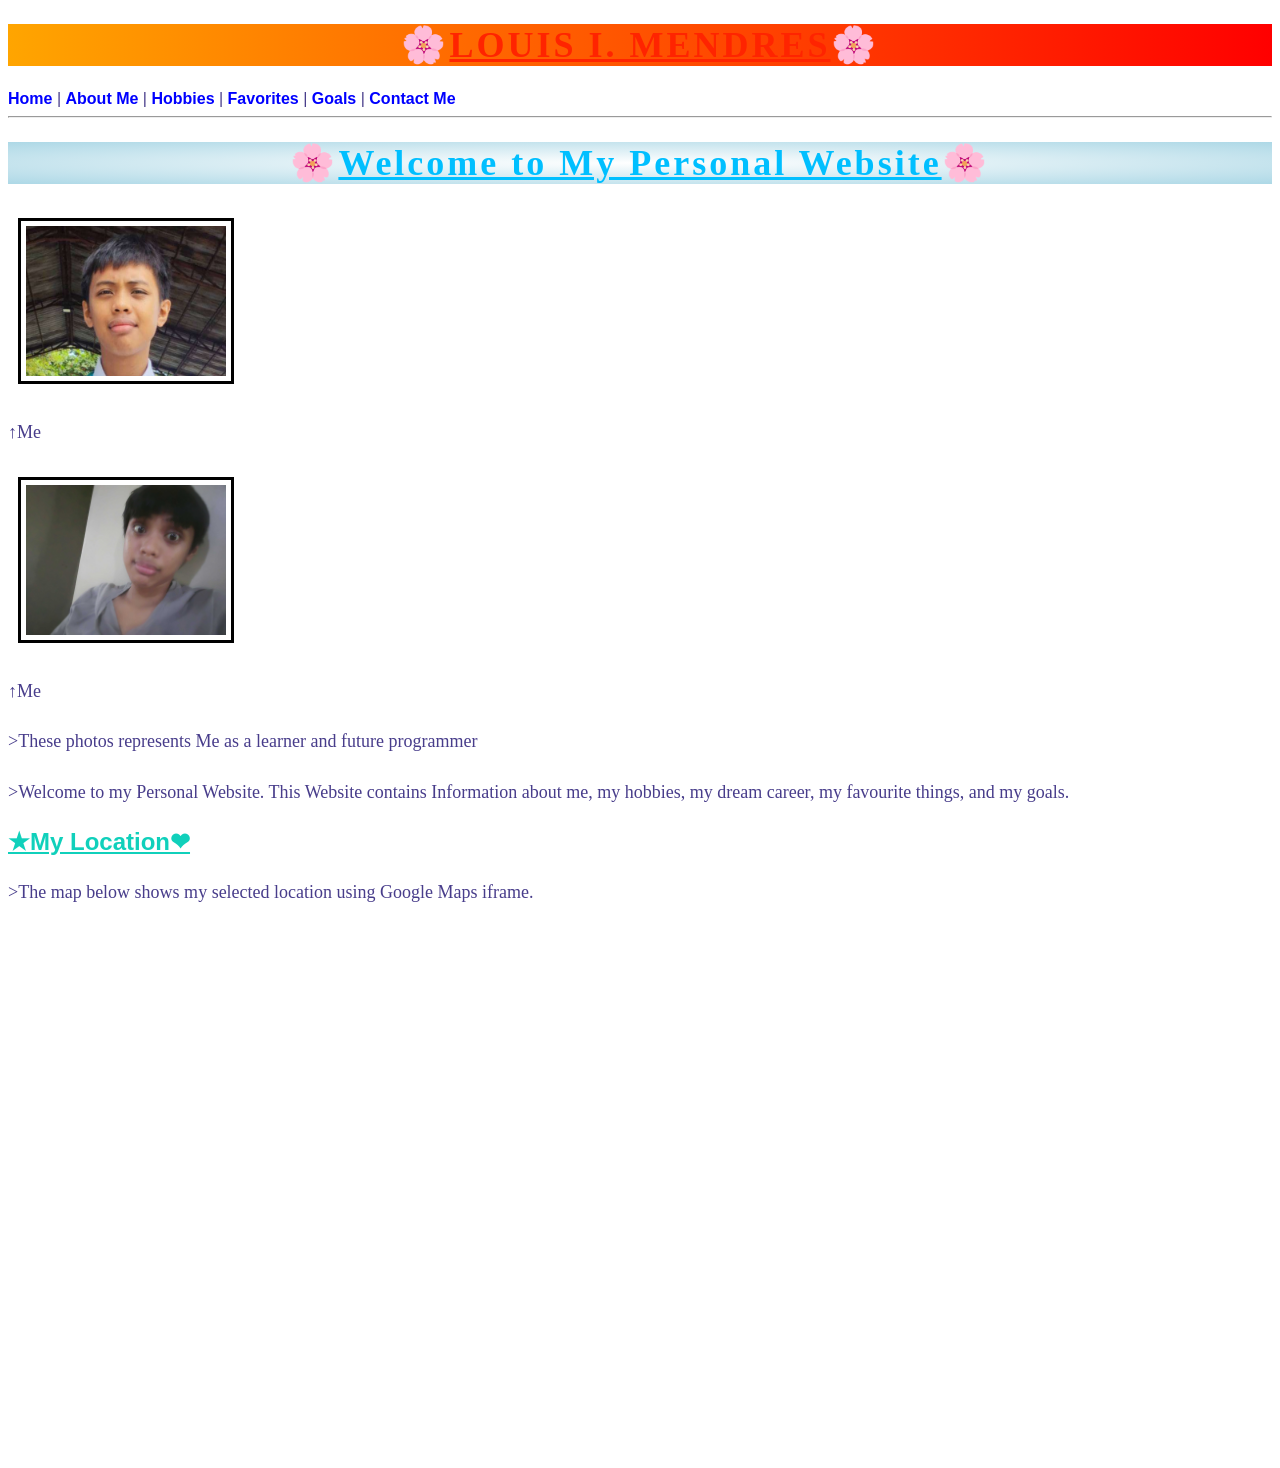
<file: index.html>
﻿<!DOCTYPE html>

<html>

<head>

    <link rel="stylesheet" type="text/css" href="style.css">

    <title>Mendres' Profile</title>

</head>


<body>

    <h1 class="red-text"><u>Louis I. Mendres</u></h1>

    <nav>
        <a class="nav-link" href="index.html">Home</a> |
        <a class="nav-link" href="about.html">About Me</a> |
        <a class="nav-link" href="hobbies.html">Hobbies</a> |
        <a class="nav-link" href="favorites.html">Favorites</a> |
        <a class="nav-link" href="goals.html">Goals</a> |
        <a class="nav-link" href="contact.html">Contact Me</a>
    </nav>

    <hr>

    <h1 header id="main-header"><u>Welcome to My Personal Website</u></h1>

    <div class="gallery">
        <div class="gallery-item">
            <img src="imageme.jpg" alt="Profile">
            <p>↑Me</p>
        </div>
        <div class="gallery-item">
            <img src="imageme2.jpg" alt="Profile2">
            <p>↑Me</p>
        </div>
        </div>
    </div>

    <p>>These photos represents Me as a learner and future programmer</p>

    <p>>Welcome to my Personal Website. This Website contains Information about me, my hobbies, my dream career, my favourite things, and my goals.</p>

    <h2>My Location</h2>
    <p>>The map below shows my selected location using Google Maps iframe.</p>

    <iframe class="profile-video" src="https://www.google.com/maps/embed?pb=!1m18!1m12!1m3!1d31404.97904467879!2d123.94791102502911!3d10.29197897450439!2m3!1f0!2f0!3f0!3m2!1i1024!2i768!4f13.1!3m3!1m2!1s0x33a99a1d7b4a310f%3A0x761adc91ac6de8b1!2sBasak%2C%20Lapu-Lapu%2C%20Cebu!5e0!3m2!1sen!2sph!4v1786000617124!5m2!1sen!2sph"
            width="600"
            height="450"
            style="border:0;"
            allowfullscreen=""
            loading="lazy"
            referrerpolicy="no-referrer-when-downgrade">
    </iframe>
</body>

</html>
</file>
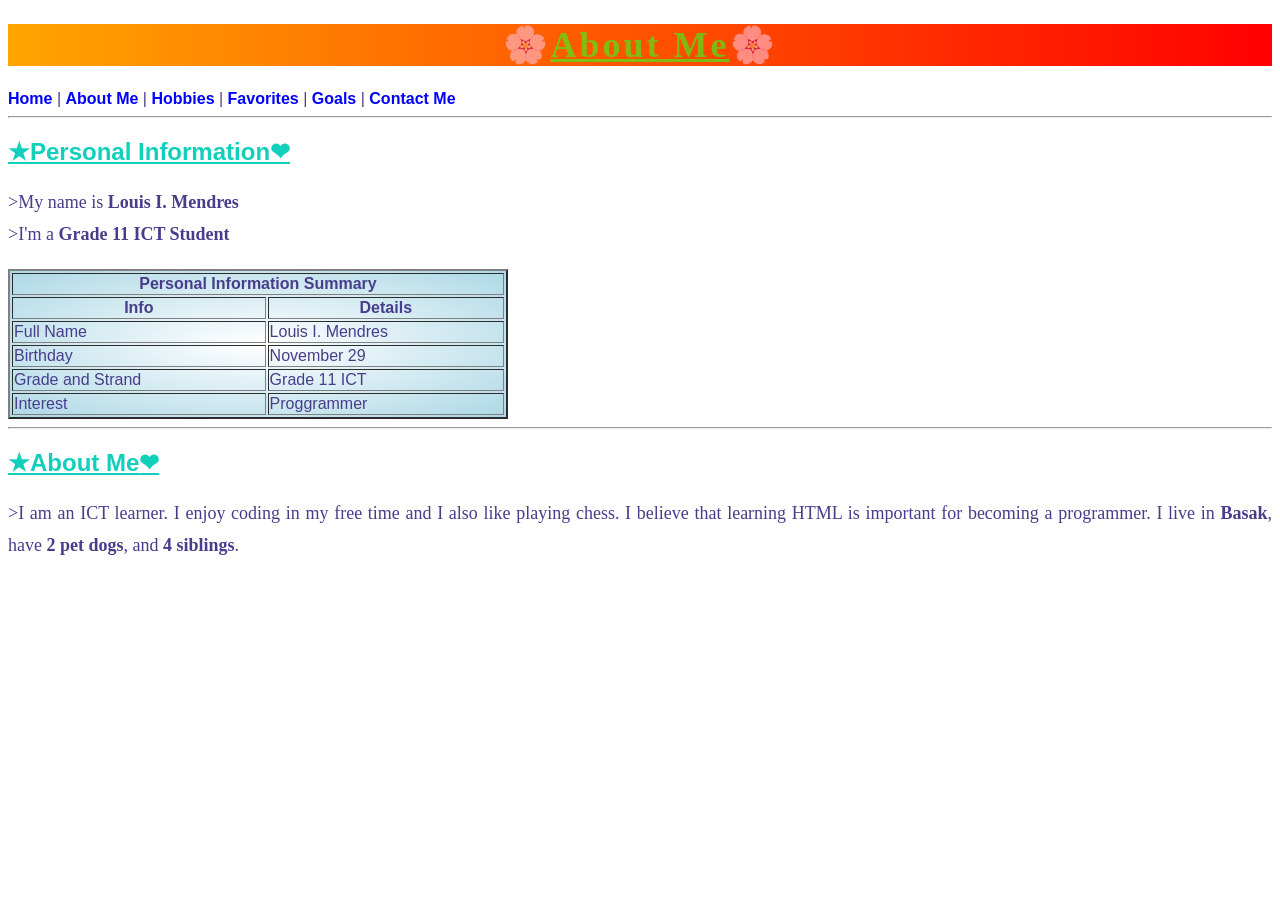
<file: about.html>
<!DOCTYPE html>

<html>

<head>

    <link rel="stylesheet" type="text/css" href="style.css">

    <title>About Me</title>

</head>

<body>

    <h1 class="green-text"><u>About Me</u></h1>

    <nav>
        <a class="nav-link" href="index.html">Home</a> |
        <a class="nav-link" href="about.html">About Me</a> |
        <a class="nav-link" href="hobbies.html">Hobbies</a> |
        <a class="nav-link" href="favorites.html">Favorites</a> |
        <a class="nav-link" href="goals.html">Goals</a> |
        <a class="nav-link" href="contact.html">Contact Me</a>
    </nav>

    <hr>

    <h2>Personal Information</h2>

    <p>>My name is <b>Louis I. Mendres</b><br>>I'm a <b>Grade 11 ICT Student</b></p>

    <table border="2" width="500" id="about-table">
        <tr>
            <th colspan="2">Personal Information Summary</th>
        </tr>
        <tr>
            <th>Info</th>
            <th>Details</th>
        </tr>
        <tr>
            <td>Full Name</td>
            <td>Louis I. Mendres</td>
        </tr>
        <tr>
            <td>Birthday</td>
            <td>November 29</td>
        </tr>
        <tr>
            <td>Grade and Strand</td>
            <td>Grade 11 ICT</td>
        </tr>
        <tr>
            <td>Interest</td>
            <td>Proggrammer</td>
        </tr>
    </table>

    <hr>

    <h2>About Me</h2>

    <p>
        >I am an ICT learner. I enjoy coding in my free time and I also like playing chess. I believe that learning HTML is important for becoming a programmer.
        I live in <b>Basak</b>, have <b>2 pet dogs</b>, and <b>4 siblings</b>.
    <p />

</body>

</html>
</file>
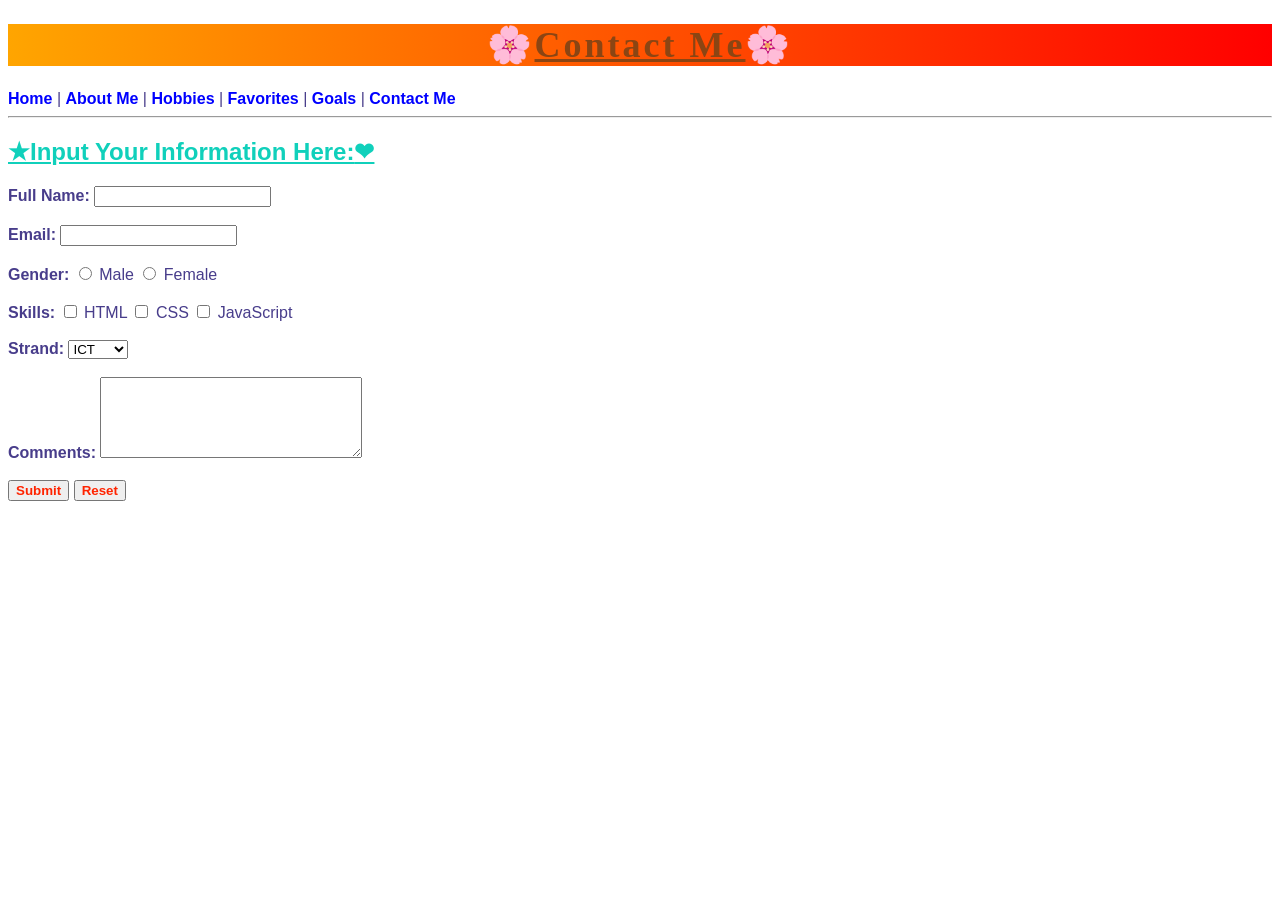
<file: contact.html>
<!DOCTYPE html>

<html>

<head>

    <link rel="stylesheet" type="text/css" href="style.css">

    <title>Contact Me</title>

</head>

<body>

    <h1 class="brown-text"><u>Contact Me</u></h1>

    <nav>
        <a class="nav-link" href="index.html">Home</a> |
        <a class="nav-link" href="about.html">About Me</a> |
        <a class="nav-link" href="hobbies.html">Hobbies</a> |
        <a class="nav-link" href="favorites.html">Favorites</a> |
        <a class="nav-link" href="goals.html">Goals</a> |
        <a class="nav-link" href="contact.html">Contact Me</a>
    </nav>

    <hr>

    <h2><u>Input Your Information Here:</u></h2>

    <form>
        <label class="form-label">Full Name:</label>
        <input class="form-input" type="text">
        <br><br>
        <label class="form-label">Email:</label>
        <input class="form-input" type="email">
        <br><br>
        <label class="form-label">Gender:</label>
        <input class="form-input" type="radio" name="gender">
        Male
        <input class="form-input"type="radio" name="gender">
        Female
        <br><br>
        <label class="form-label">Skills:</label>
        <input class="form-input"type="checkbox">
        HTML
        <input class="form-input"type="checkbox">
        CSS
        <input class="form-input"type="checkbox">
        JavaScript
        <br><br>
        <label class="form-label">Strand:</label>
        <select>
            <option>ICT</option>
            <option>STEM</option>
            <option>ABM</option>
        </select>
        <br><br>
        <label class="form-label">Comments:</label>
<textarea rows="5" cols="30"></textarea>
        <br><br>
        <input class="btn primary" type="submit">
        <input class="btn secondary" type="reset">
    </form>

</body>

</html>
</file>
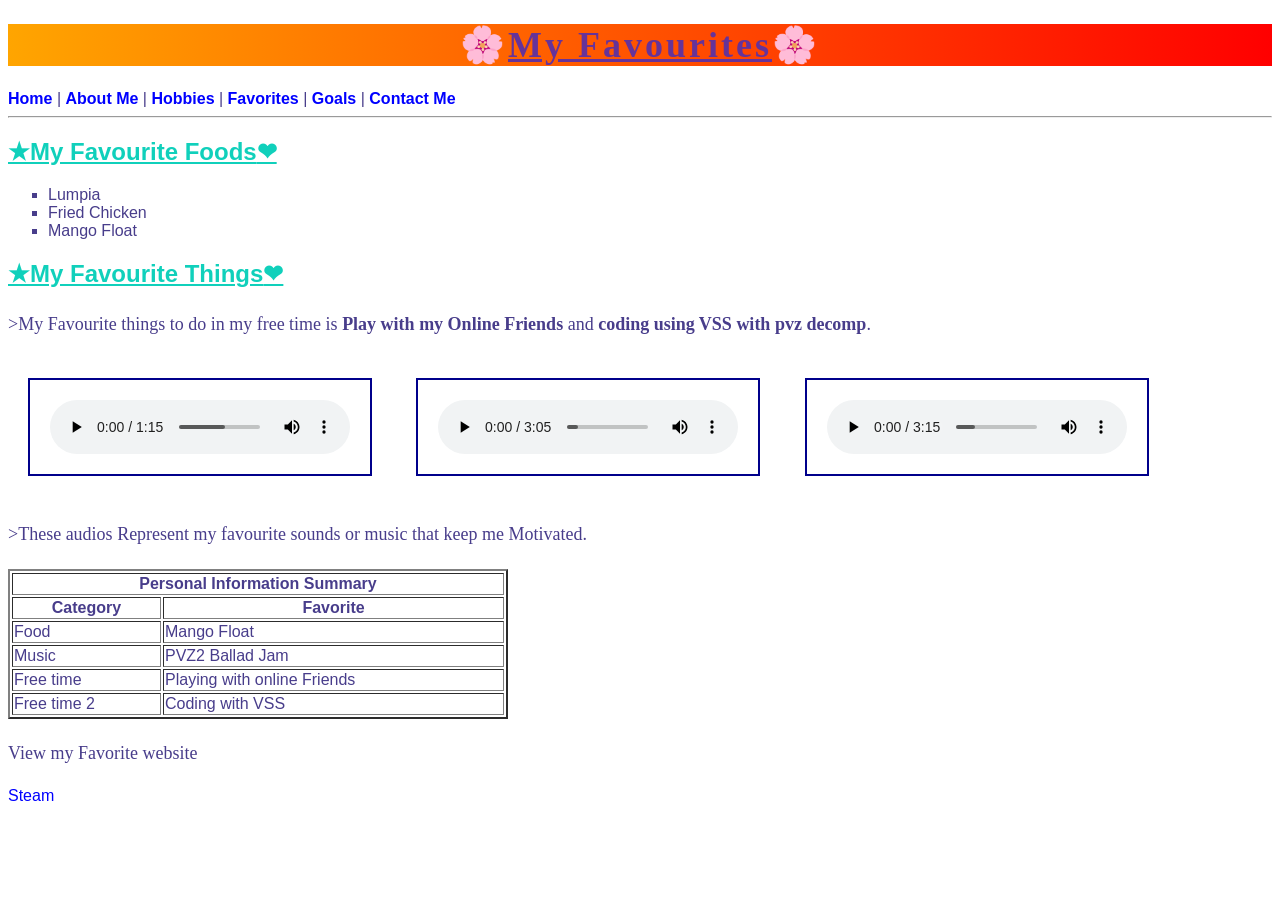
<file: favorites.html>
<!DOCTYPE html>

<html>

<head>

    <link rel="stylesheet" type="text/css" href="style.css">

    <title>Favorites</title>

</head>

<body>

    <h1 class="purple-text"><u>My Favourites</u></h1>

    <nav>
        <a class="nav-link" href="index.html">Home</a> |
        <a class="nav-link" href="about.html">About Me</a> |
        <a class="nav-link" href="hobbies.html">Hobbies</a> |
        <a class="nav-link" href="favorites.html">Favorites</a> |
        <a class="nav-link" href="goals.html">Goals</a> |
        <a class="nav-link" href="contact.html">Contact Me</a>
    </nav>

    <hr>

    <h2>My Favourite Foods</h2>
    <ul>
        <li>Lumpia</li>
        <li>Fried Chicken</li>
        <li>Mango Float</li>
    </ul>

    <h2>My Favourite Things</h2>

    <p>>My Favourite things to do in my free time is <b>Play with my Online Friends</b> and <b>coding using VSS with pvz decomp</b>.</p>

    <audio class="music" controls>
        <source src="PVZ2BalladJam.mp3"
                type="audio/mpeg">
    </audio>

    <audio class="music" controls>
        <source src="PVZ2RFLUltimate_Battle_Metal Jam_Reimagined.mp3"
                type="audio/mpeg">
    </audio>

    <audio class="music" controls>
        <source src="we'llmeetagain.mp3"
                type="audio/mpeg">
    </audio>

    <p>>These audios Represent my favourite sounds or music that keep me Motivated.</p>

    <table border="2" width="500">
        <tr>
            <th colspan="2">Personal Information Summary</th>
        </tr>
        <tr>
            <th>Category</th>
            <th>Favorite</th>
        </tr>
        <tr>
            <td>Food</td>
            <td>Mango Float</td>
        </tr>
        <tr>
            <td>Music</td>
            <td>PVZ2 Ballad Jam</td>
        </tr>
        <tr>
            <td>Free time</td>
            <td>Playing with online Friends</td>
        </tr>
        <tr>
            <td>Free time 2</td>
            <td>Coding with VSS</td>
        </tr>
    </table>

    <p>View my Favorite website</p>    <a href="https://store.steampowered.com/" target="_blank">
        Steam
    </a>

</body>

</html>
</file>
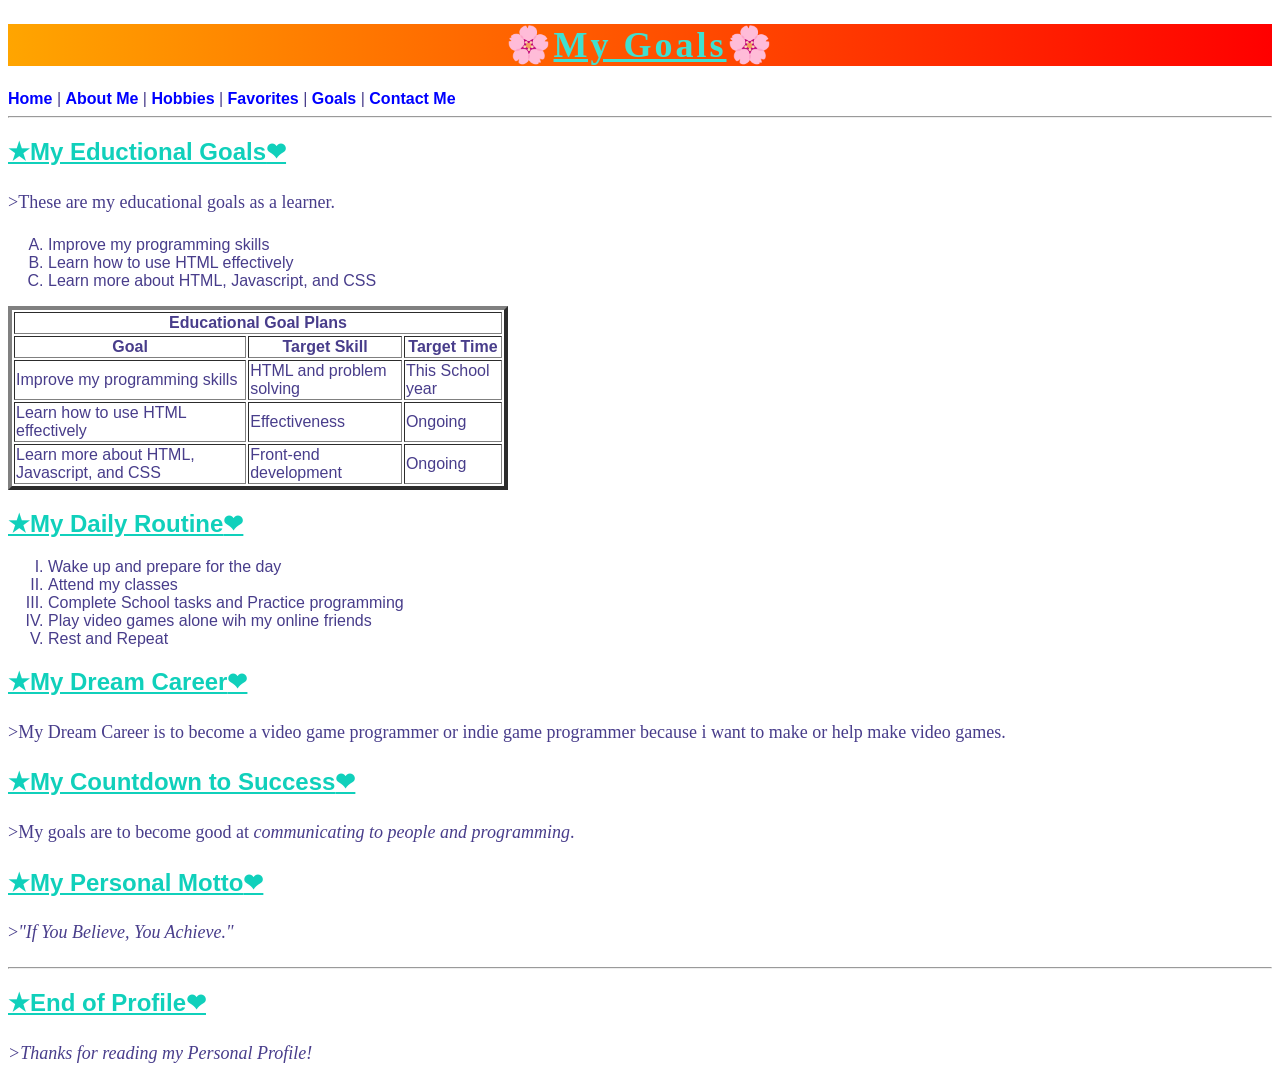
<file: goals.html>
<!DOCTYPE html>

<html>

<head>

    <link rel="stylesheet" type="text/css" href="style.css">

    <title>Goals</title>

</head>

<body>

    <h1 class="blue-text"><u>My Goals</u></h1>

    <nav>
        <a class="nav-link" href="index.html">Home</a> |
        <a class="nav-link" href="about.html">About Me</a> |
        <a class="nav-link" href="hobbies.html">Hobbies</a> |
        <a class="nav-link" href="favorites.html">Favorites</a> |
        <a class="nav-link" href="goals.html">Goals</a> |
        <a class="nav-link" href="contact.html">Contact Me</a>
    </nav>

    <hr>

    <h2>My Eductional Goals</h2>

    <p>>These are my educational goals as a learner.</p>

    <ol>
        <li>Improve my programming skills</li>
        <li>Learn how to use HTML effectively</li>
        <li>Learn more about HTML, Javascript, and CSS</li>
    </ol>

    <table border="4" width="500">
        <tr>
            <th colspan="4">Educational Goal Plans</th>
        </tr>
        <tr>
            <th>Goal</th>
            <th>Target Skill</th>
            <th>Target Time</th>
        </tr>
        <tr>
            <td>Improve my programming skills</td>
            <td>HTML and problem solving</td>
            <td>This School year</td>
        </tr>
        <tr>
            <td>Learn how to use HTML effectively</td>
            <td>Effectiveness</td>
            <td>Ongoing</td>
        </tr>
        <tr>
            <td>Learn more about HTML, Javascript, and CSS</td>
            <td>Front-end development</td>
            <td>Ongoing</td>
        </tr>
    </table>

    <h2>My Daily Routine</h2>

    <ol class="ordered">
        <li>Wake up and prepare for the day</li>
        <li>Attend my classes</li>
        <li>Complete School tasks and Practice programming</li>
        <li>Play video games alone wih my online friends</li>
        <li>Rest and Repeat</li>
    </ol>

    <h2>My Dream Career</h2>

    <p>>My Dream Career is to become a video game programmer or indie game programmer because i want to make or help make video games.</p>

    <h2>My Countdown to Success</h2>

    <p>>My goals are to become good at <i>communicating to people and programming</i>.</p>

    <h2>My Personal Motto</h2>

    <p>><i>"If You Believe, You Achieve."</i></p>

    <hr>

    <h2>End of Profile</h2>

    <p class="quote">>Thanks for reading my Personal Profile!</p>

</body>

</html>
</file>
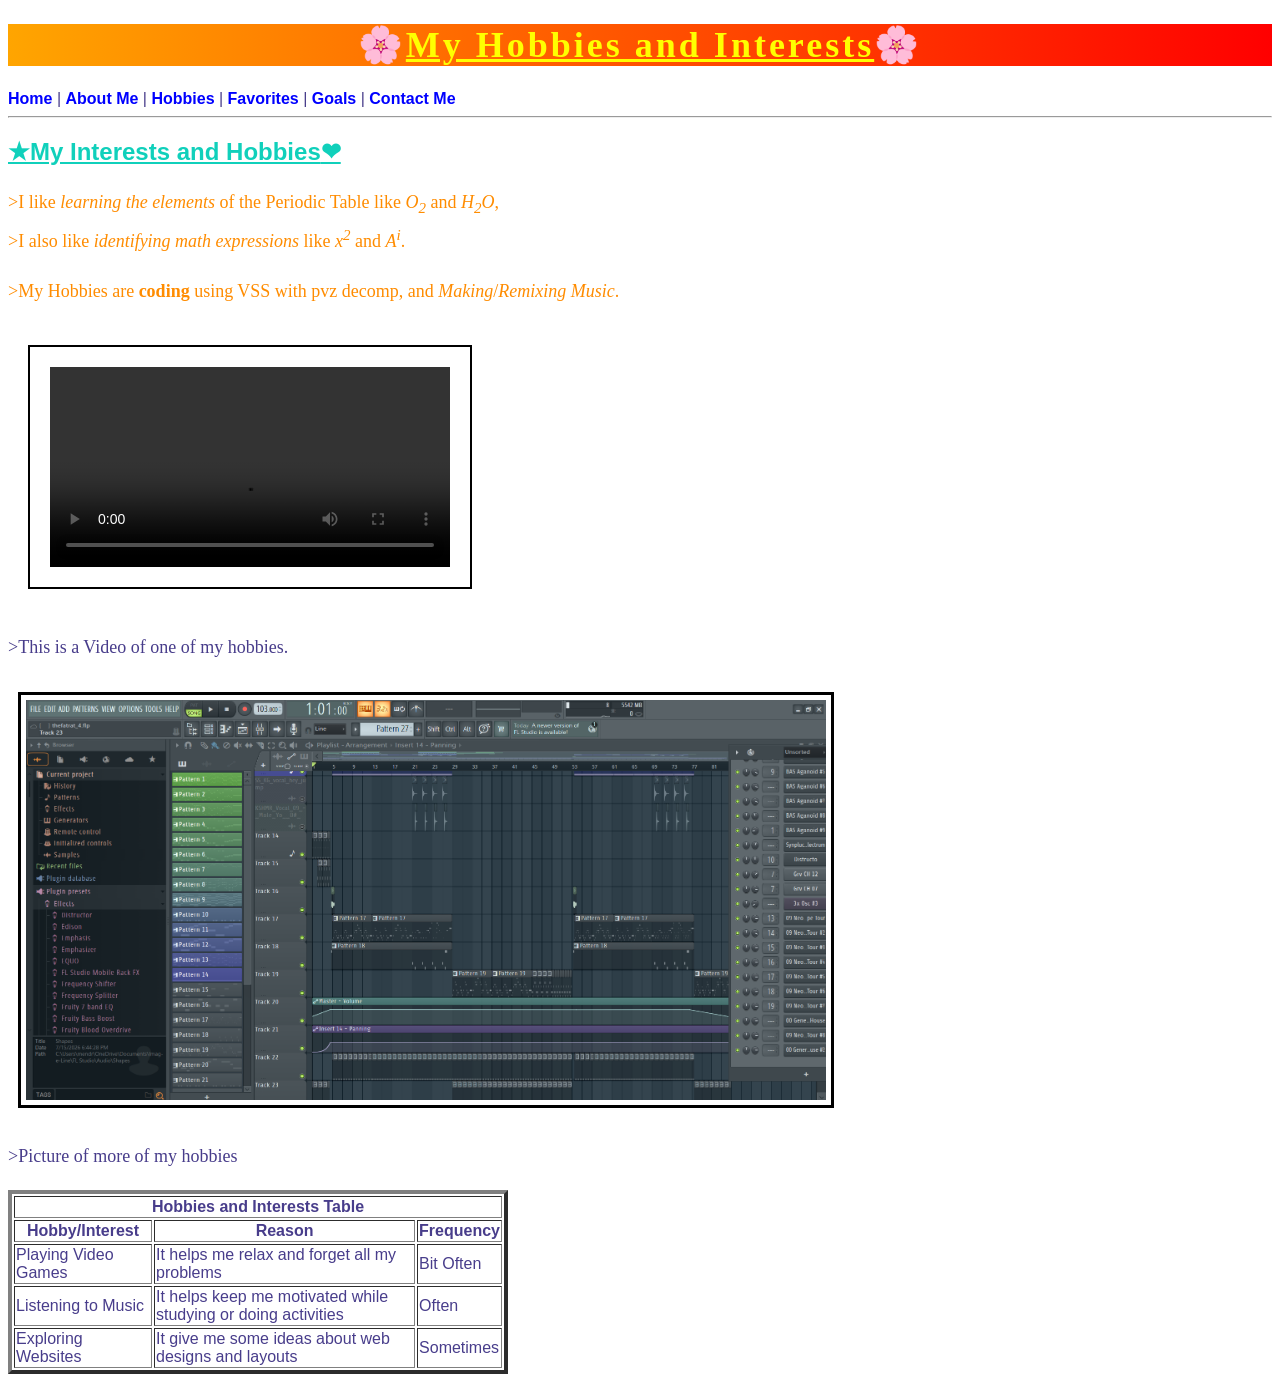
<file: hobbies.html>
<!DOCTYPE html>

<html>

<head>

    <link rel="stylesheet" type="text/css" href="style.css">

    <title>Hobbies</title>

</head>

<body>

    <h1 class="yellow-text"><u>My Hobbies and Interests</u></h1>

    <nav>
        <a class="nav-link" href="index.html">Home</a> |
        <a class="nav-link" href="about.html">About Me</a> |
        <a class="nav-link" href="hobbies.html">Hobbies</a> |
        <a class="nav-link" href="favorites.html">Favorites</a> |
        <a class="nav-link" href="goals.html">Goals</a> |
        <a class="nav-link" href="contact.html">Contact Me</a>
    </nav>

    <hr>

    <h2>My Interests and Hobbies</h2>

    <p class="orange-p">>I like <i>learning the elements</i> of the Periodic Table like <i>O<sub>2</sub></i> and <i>H<sub>2</sub>O</i>,<br>>I also like <i>identifying math expressions</i> like <i>x<sup>2</sup></i> and <i>A<sup>i</sup></i>.</p>
    <p class="orange-p">>My Hobbies are <b>coding</b> using VSS with pvz decomp, and <i>Making</i>/<i>Remixing Music</i>.</p>

    <video class="profile-video" width="400" controls>
        <source src="hobbies.mp4" btype="video/mp4">
    </video>

    <p>>This is a Video of one of my hobbies.</p>

    <div class="gallery-hobby">
        <img src="imagehobby.jpg" alt="Hobby">
        <p>>Picture of more of my hobbies</p>
    </div>

    <table border="4" width="500">
        <tr>
            <th colspan="4">Hobbies and Interests Table</th>
        </tr>
        <tr>
            <th>Hobby/Interest</th>
            <th>Reason</th>
            <th>Frequency</th>
        </tr>
        <tr>
            <td>Playing Video Games</td>
            <td>It helps me relax and forget all my problems</td>
            <td>Bit Often</td>
        </tr>
        <tr>
            <td>Listening to Music</td>
            <td>It helps keep me motivated while studying or doing activities</td>
            <td>Often</td>
        </tr>
        <tr>
            <td>Exploring Websites</td>
            <td>It give me some ideas about web designs and layouts</td>
            <td>Sometimes</td>
        </tr>
    </table>

</body>

</html>
</file>
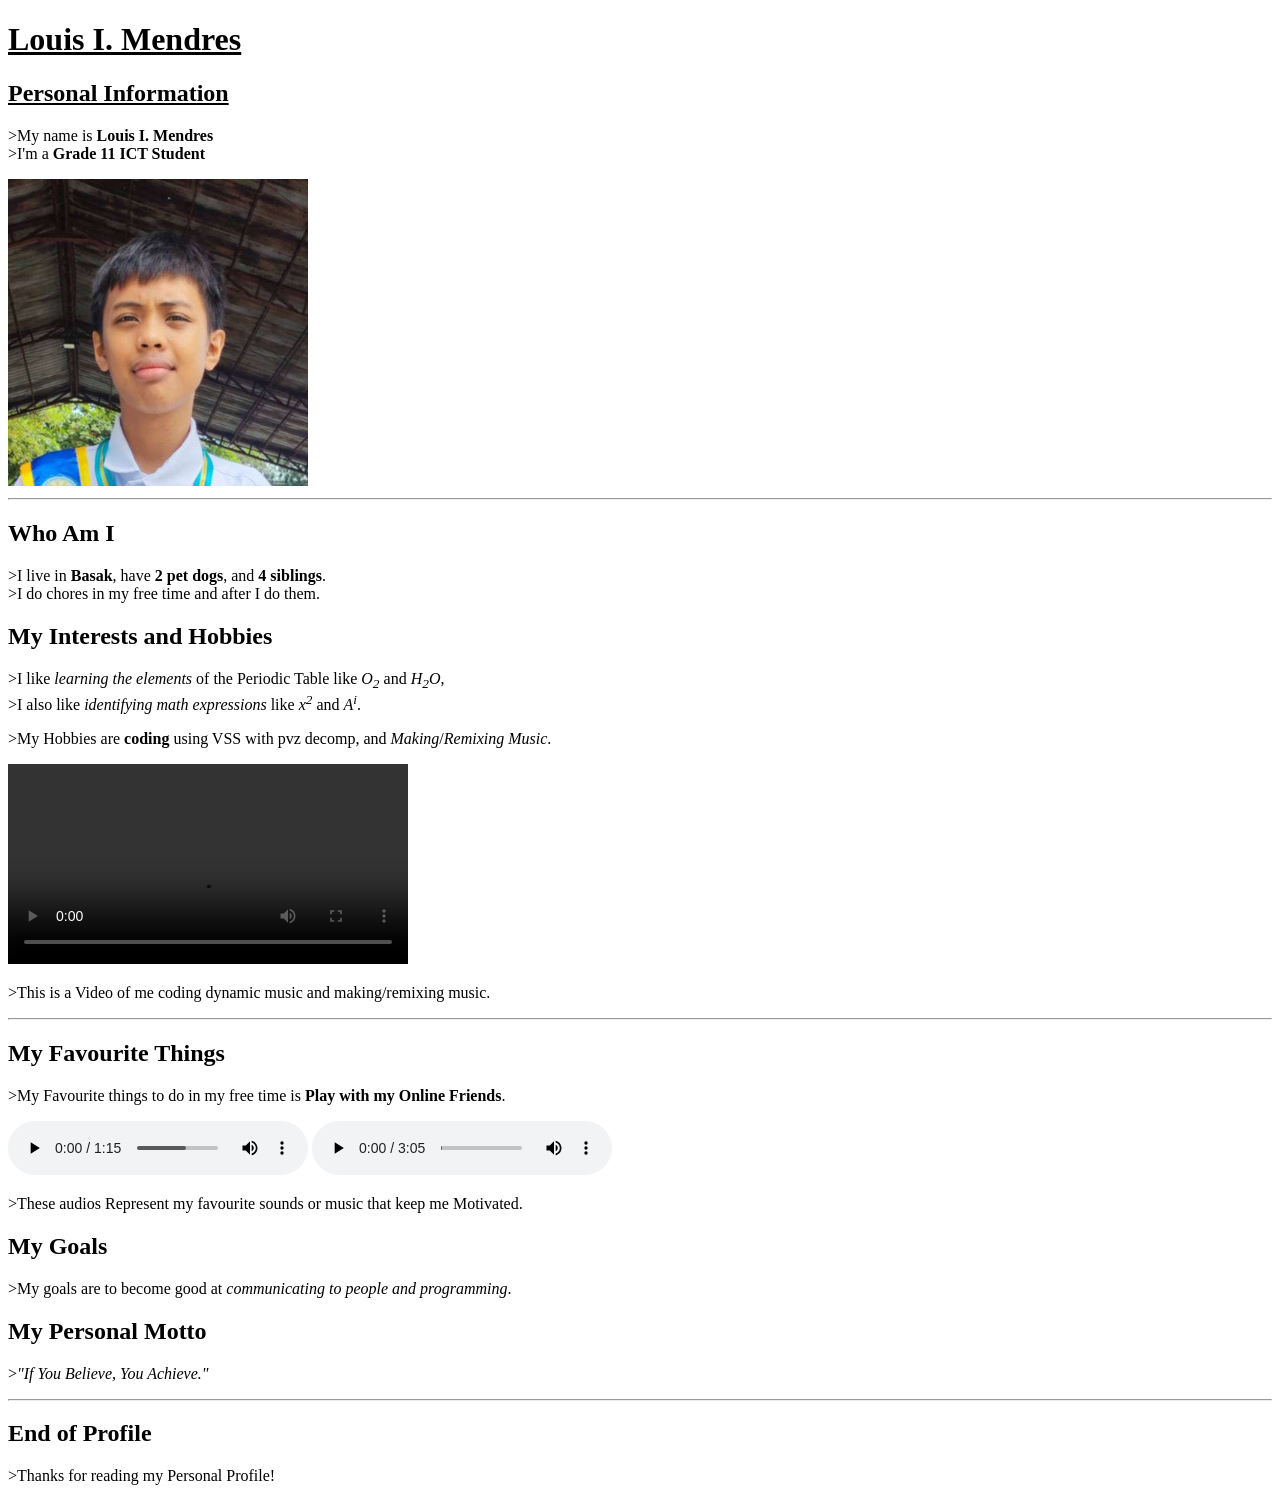
<file: Mendres_Louis_MultimediaProfile.html>
<!DOCTYPE html>

<html>

<head>

<title>Mendres' Profile</title>

</head>

<body>

    <h1><u>Louis I. Mendres</u></h1>

    <h2><u><b>Personal Information</b></u></h2>

    <p>>My name is <b>Louis I. Mendres</b><br>>I'm a <b>Grade 11 ICT Student</b></p>

    <img src="imageme.jpg" width="300">

    <hr>

    <h2>Who Am I</h2>

    <p>>I live in <b>Basak</b>, have <b>2 pet dogs</b>, and <b>4 siblings</b>.<br>>I do chores in my free time and after I do them.</p>

    <h2>My Interests and Hobbies</h2>

    <p>>I like <i>learning the elements</i> of the Periodic Table like <i>O<sub>2</sub></i> and <i>H<sub>2</sub>O</i>,<br>>I also like <i>identifying math expressions</i> like <i>x<sup>2</sup></i> and <i>A<sup>i</sup></i>.</p>
    <p>>My Hobbies are <b>coding</b> using VSS with pvz decomp, and <i>Making</i>/<i>Remixing Music</i>.</p>

    <video width="400" controls>
    <source src="hobbies.mp4"btype="video/mp4"> </video>

    <p>>This is a Video of me coding dynamic music and making/remixing music.</p>

    <hr>

    <h2>My Favourite Things</h2>

    <p>>My Favourite things to do in my free time is <b>Play with my Online Friends</b>.</p>

    <audio controls>
        <source src="PVZ2BalladJam.mp3"
                type="audio/mpeg">
    </audio>

    <audio controls>
        <source src="PVZ2RFLUltimate_Battle_Metal Jam_Reimagined.mp3"
                type="audio/mpeg">
    </audio>

    <p>>These audios Represent my favourite sounds or music that keep me Motivated.</p>

    <h2>My Goals</h2>

    <p>>My goals are to become good at <i>communicating to people and programming</i>.</p>

    <h2>My Personal Motto</h2>

    <p>><i>"If You Believe, You Achieve."</i></p>

    <hr>

    <h2>End of Profile</h2>

    <p>>Thanks for reading my Personal Profile!</p>

</body>

</html>
</file>
<file: style.css>
﻿h1 {
    color: deepskyblue;
    text-align: center;
    letter-spacing: 3px;
    font-family: Georgia, serif;
    font-size: 36px;
    background: linear-gradient(to right, orange, red);
}
ul {
    list-style-type:square;
}
ol {
    list-style-type:upper-alpha;
}
.ordered {
    list-style-type: upper-roman;
}
h2::before {
    content: "★";
}
h2::after {
    content: "❤︎";
}
h1::before {
    content: "🌸";
}

h1::after {
    content: "🌸";
}
/*.gallery-item::before {
    content: "✿";
}*/
.gallery-item:hover {
    border: 3px solid blue;
}
    .gallery-item:hover::before {
        content: "ദ്ദി◝ ⩊ ◜.ᐟ";
    }
.gallery-hobby img {
    width: 800px;
    height: 400px;
    border: 3px solid black;
    padding: 5px;
    margin: 10px;
    display: inline-block;
}

    .gallery-hobby img:hover {
        opacity: 0.7;
    }
.gallery-item img {
    object-fit: cover;
    width: 200px;
    height: 150px;
    border: 3px solid black;
    padding: 5px;
    margin: 10px;
    position: relative;
}
.gallery {
}
.profile-image {
    opacity: 0.8;
    width: 300px;
    height: 300px;
    padding: 20px;
    border: 2px solid black;
    margin: 20px;
    position: relative;
}
.profile-video {
    padding: 20px;
    border: 2px solid black;
    margin: 20px;
}
.music {
    padding: 20px;
    border: 2px solid darkblue;
    margin: 20px;
}
p {
    text-align: justify;
    line-height: 1.8;
    font-size: 18px;
    font-family:Calibri, serif;
    background-color: white;
}
h2 {
    color: rgb(16, 208, 187);
    font-weight: bold;
}
body {
    color: darkslateblue;
    font-family: Arial, sans-serif;
}
h2 {
    text-decoration: underline;
}
.btn {
    font-weight: bold;
}
.primary {
    color: #FF2400;
}
.secondary {
    color: #FF2400;
}
input {
    /*background-color:yellowgreen;*/
}
.red-text {
    color: #FF2400;
    text-transform: uppercase;
}
.green-text {
    color: rgb(47, 255, 27, 0.6);
}
.yellow-text {
    color:yellow;
}
.blue-text {
    color:turquoise;
}
.purple-text {
    color:rebeccapurple;
}
.brown-text {
    color:saddlebrown;
}
.orange-p {
    color:darkorange;
}
#main-header {
    text-align: center;
    background: radial-gradient(white, lightblue);
}
#about-table {
    background: radial-gradient(white, lightblue);
}
.gallery-item:hover {
    border: 3px solid blue;
}
input:focus {
    background-color: lightgray;
}
a:link {
    color: blue;
}

a:visited {
    color: purple;
}

a:hover {
    color: red;
}

a:active {
    color: orange;
}
a:focus {
    color:turquoise;
}
a {
    color: darkblue;
    text-decoration: none;
}
.nav-link {
    font-weight: bold;
}
.form-label {
    font-weight: bold;
}
.form-input {
    color: black;
}
.quote {
    font-style: italic;
}
</file>
